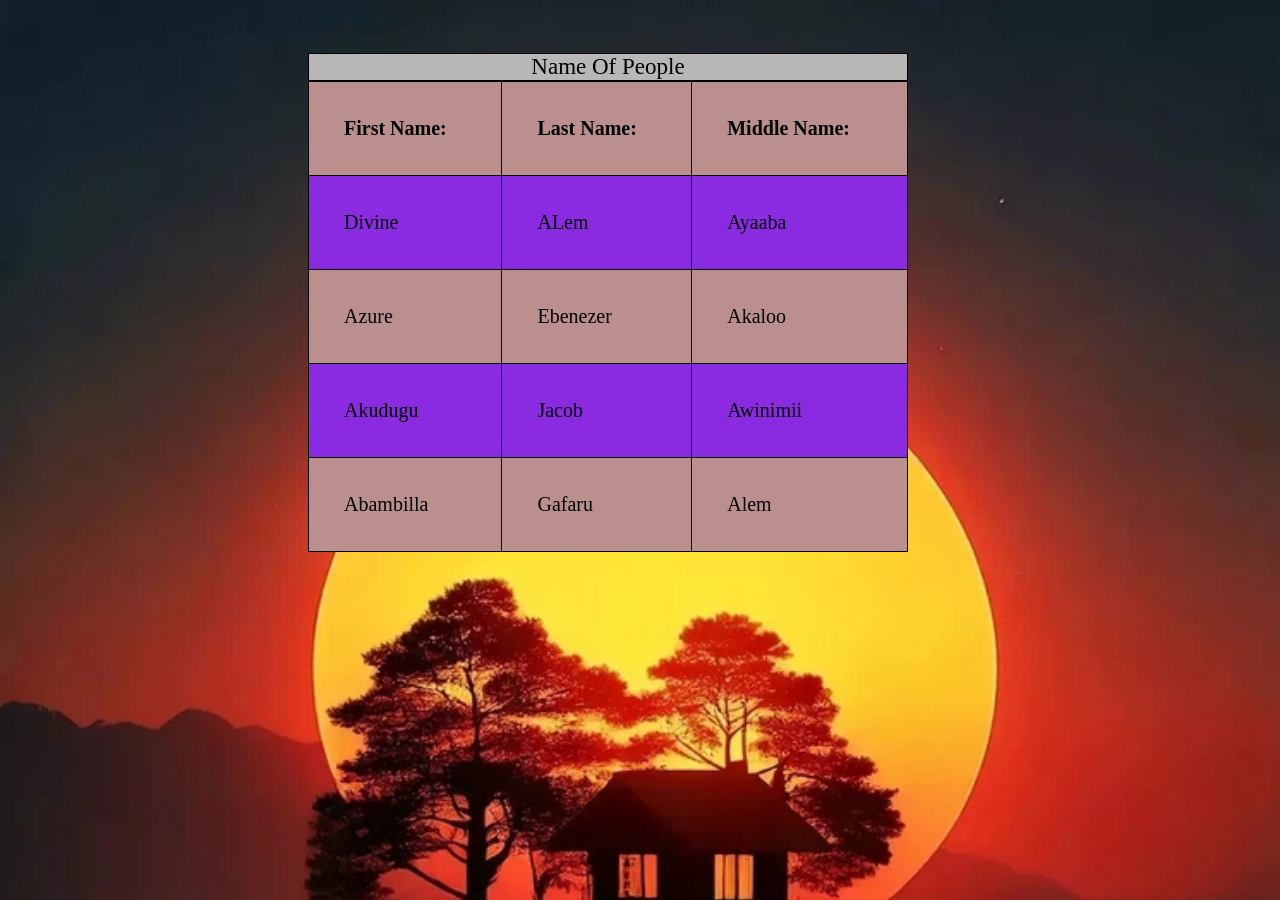
<file: index.html>
<!DOCTYPE html>
<html lang="en">
<head>
    <meta charset="UTF-8">
    <meta name="viewport" content="width=device-width, initial-scale=1.0">
    <title>Create Table</title>
    <link rel="stylesheet" href="style.css">
</head>
<body>
    <table>
        <caption>Name Of People</caption>
        <tr>
            <th>First Name:</th>
            <th>Last Name:</th>
            <th>Middle Name:</th>
        </tr>
        <tr>
            <td>Divine</td>
            <td>ALem</td>
            <td>Ayaaba</td>
        </tr>
        <tr>
            <td>Azure</td>
            <td>Ebenezer</td>
            <td>Akaloo</td>
        </tr>
        <tr>
            <td>Akudugu</td>
            <td>Jacob</td>
            <td>Awinimii</td>
        </tr>
        <tr>
            <td>Abambilla</td>
            <td>Gafaru</td>
            <td>Alem</td>
        </tr>
    </table>
</body>
</html>
</file>
<file: style.css>
table{
    width: 600px;
    
}
th{
    text-align: left;
}
table, caption, th, td{
    border: 1px solid #000;
    border-collapse: collapse;
}
caption{
    background-color: #b8b7b7;
    font-size: 23px;
}
th, td{
    padding: 35px;
    font-size: 20px;
}
tr:nth-child(even){
    background-color: blueviolet;
}
tr:nth-child(odd){
    background-color: rosybrown;
}
body{
    background-image: url(sky.webp);
    background-size: cover;
    background-repeat: no-repeat;
    padding: 45px 300px;
}
</file>
